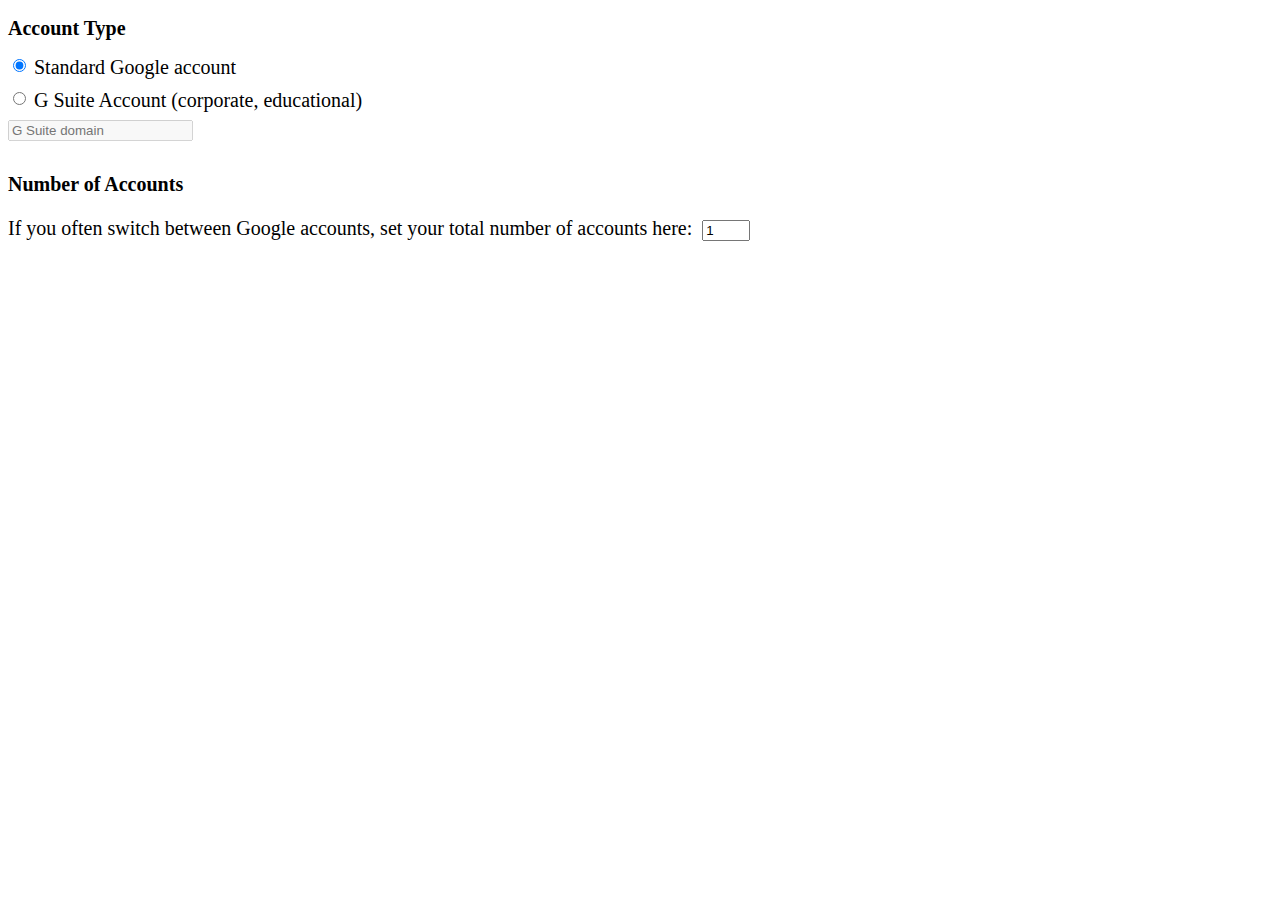
<file: options.html>
<!DOCTYPE html>
<html>
<head>
  <title>Google Docs Quick Create Options</title>

  <link href="options.css" rel="stylesheet" type="text/css">
</head>

<body>
  <section id="account-type">
    <h2>Account Type</h2>
    <label>
      <input type="radio" name="acct_type" value="standard" checked>
      Standard Google account
    </label>
    <label>
      <input type="radio" name="acct_type" value="apps">
      G Suite Account (corporate, educational)
      <div>
        <input name="domain" id="gsuite_domain" placeholder="G Suite domain" pattern="[\w-\.]+" disabled>
      </div>
    </label>
  </section>
  <section id="account-num">
    <h2>Number of Accounts</h2>
    <label>
      If you often switch between Google accounts, set your total number of accounts here:&nbsp;
      <input type="number" id="acct_count" name="acct_count" value="1" min="1" max="6">
    </label>
  </section>

  <script src="options.js"></script>
</body>
</html>
</file>
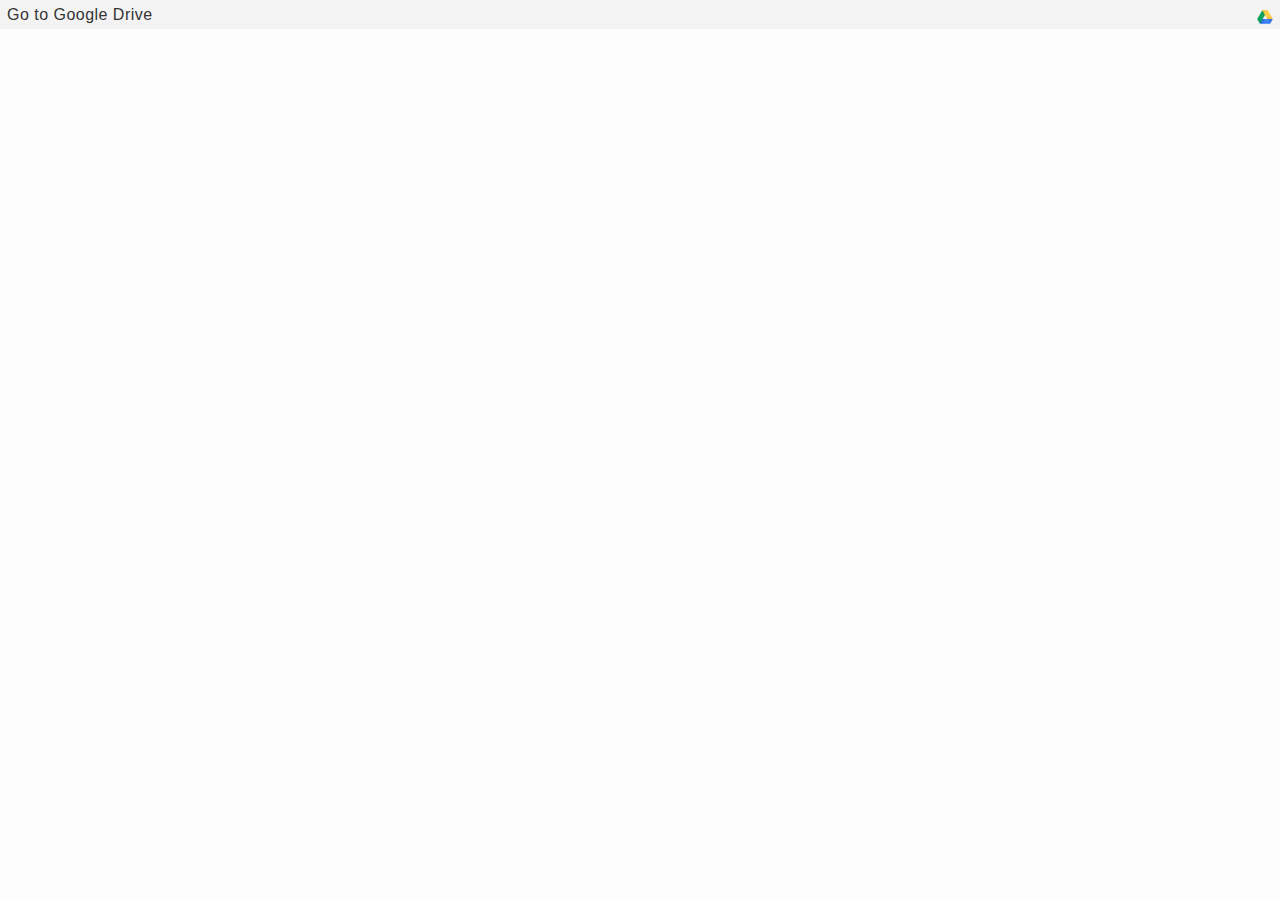
<file: popup.html>
<!DOCTYPE html>
<html>
<head>
  <title>Google Docs Quick Create</title>

  <link href="popup.css" rel="stylesheet" type="text/css">
</head>

<body>
  <section id="acct_select" tabindex="-1"></section>

  <ul id="links"></ul>

  <footer>
    <a id="drive_link" href="http://drive.google.com" target="_blank" tabindex="-1">
      <label>Go to Google Drive</label>
      <img id="drive_icon" src="drive_icon.png" width="16" height="16">
    </a>
  </footer>

  <script src="popup.js"></script>
</body>
</html>
</file>
<file: options.css>
:root {
  font-size: 20px;
}

body {
  
}

section {
  margin-bottom: 1.6rem;
}

h2 {
  margin-bottom: 0.8em;
  font-size: 1rem;
  font-weight: 600;
}

label {
  display: block;
  margin: 0.5rem 0 0.3rem;
}

label > input[type=radio] {
  position: relative;
  top: -0.1rem;
}

input:not([type=radio]) {
  display: inline-block;
  margin-top: 0.4rem;
}
</file>
<file: popup.css>
:root {
	--offwhite: #efefef;
	--offwhite-2: #eee;
	--content: #333;
}

body {
	font-family: Arial, sans-serif;
	color: #555;
	margin: 0px;
	background-color: #FDFDFD;
}

a {
	text-decoration: none;
	outline: 0;
}

#acct_select {
	display: flex;
	background: var(--offwhite-2);
}

#acct_select button {
	flex-grow: 1;
	border-radius: 0;
	background: transparent;
	border: none;
	cursor: pointer;
	font-weight: 600;
	color: var(--content);
	opacity: 0.5;
	outline: 0;
}

#acct_select button:hover,
#acct_select button.active {
	background: #fff;
}

#acct_select button:hover {
	opacity: 0.5;
}

#acct_select button.active {
	opacity: 1;
}

#links {
	display: block;
	width: 200px;
	margin: 0;
	padding: 0;
}

#links li {
	margin: 0;
	padding: 0;
	list-style-type: none;
}

#links li:not(:last-of-type) {
	border-bottom: 1px solid var(--offwhite);
}

#links a {
	display: block;
	padding: 3px 5px;
	font-size: 14px;
	line-height: 40px;
	color: var(--content);
	text-transform: capitalize;
	letter-spacing: 0.03em;
}

#links a:hover {
	background-color: #f5f5f5;
	color: #000;
}

#links a:focus {
	background-color: #f1f1f1;
}

#links img {
	float: left;
	position: relative;
	top: 3px;
	margin-right: 5px;
}

#links label {
	cursor: pointer;
}

footer {
	background: var(--offwhite-2);
}

#drive_link {
	text-align: left;
	position: relative;
	display: block;
	padding: 6px 25px 5px 7px;
	color: var(--content);
	font-weight: 400;
	opacity: 0.7;
	letter-spacing: 0.03em;
}

#drive_link:hover {
	opacity: 1;
	background: rgba(255, 255, 255, 0.3);
}

#drive_link label {
	cursor: pointer;
}

#drive_icon {
	position: absolute;
	right: 7px;
	bottom: 4px;
}
</file>
